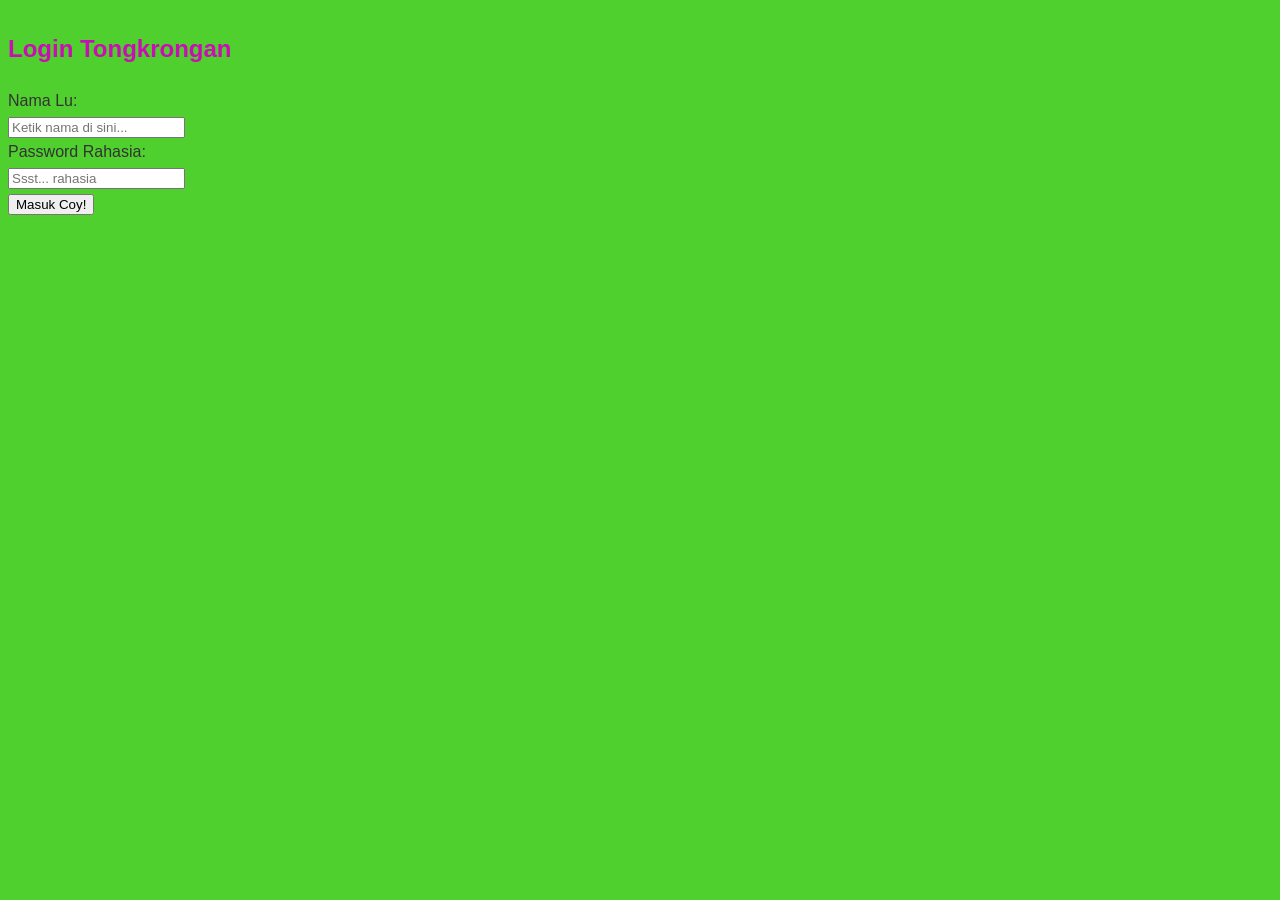
<file: index2.html>
<!DOCTYPE html>
<html lang="id">
<head>
    <!-- Bagian head ini KTP website, nggak akan kelihatan di layar putih -->
    <meta charset="UTF-8">
    <title>Login Barbarce</title>


    <!-- PENTING: Ini kabel penghubung biar HTML bisa baca CSS.
         Ibaratnya ini jalan tol yang nyambungin tulang sama kulit. -->
    <link rel="stylesheet" href="style.css">
</head>
<body>


    <!-- div adalah KARDUS. Kita bungkus form kita di dalam kardus ini
         biar nanti gampang digeser-geser ke tengah layar barengan.
         Kita kasih nama (class) "kardus-login" biar CSS gampang manggilnya. -->
    <div class="kardus-login">
       
        <!-- h2 itu buat judul gede, tapi nggak segede h1 -->
        <h2>Login Tongkrongan</h2>
       
        <form>
            <label>Nama Lu:</label><br>
            <!-- Tambahin id="inputNama" di sini -->
            <input type="text" id="inputNama" class="input-teks" placeholder="Ketik nama di sini..."><br>


            <label>Password Rahasia:</label><br>
            <input type="password" class="input-teks" placeholder="Ssst... rahasia"><br>


            <!-- Tambahin id="tombolLogin" di sini -->
            <button type="button" id="tombolLogin" class="tombol-gas">Masuk Coy!</button>
        </form>


    </div>


    <!-- PENTING: Colok kabel JS di sini, persis di atas tag penutup body -->
    <script src="script.js"></script>
</body>
</html>
</file>
<file: style.css>
/* Kita setel tampilan dasar seluruh layarnya dulu */
body {
    font-family: 'Segoe UI', Tahoma, Geneva, Verdana, sans-serif; /* Font modern, bukan Times New Roman */
    background-color: #4fd02e; /* Warna background biru super muda biar mata adem */
    color: #333; /* Teksnya abu-abu gelap, jangan hitam pekat biar nggak sakit mata */
    line-height: 1.6; /* Jarak antar baris teks dilegain dikit biar gampang dibaca */
}


/* Ini kardus utama kita, biar kontennya nggak nempel di ujung kiri layar */
.wadah-materi {
    background-color: white; /* Dalem kardusnya warna putih */
    max-width: 800px; /* Lebar kardusnya dibatesin max 800 pixel */
    margin: 40px auto; /* 40px dorong dari atas-bawah, 'auto' biar kardusnya ke tengah layar */
    padding: 30px; /* Bubble wrap dari dalem biar teksnya nggak nabrak tembok kardus */
    border-radius: 12px; /* Ujung kardus dibikin tumpul */
    box-shadow: 0 5px 15px rgba(0,0,0,0.1); /* Kasih bayangan tipis ala web modern */
}


/* Khusus h1 kita kasih warna dan garis bawah */
h1 {
    color: #e74c3c; /* Warna merah */
    text-align: center; /* Posisinya ditaruh di tengah */
    border-bottom: 3px solid #e74c3c; /* Garis bawah (bawahnya aja) tebal 3 pixel */
    padding-bottom: 10px; /* Jarak antara teks h1 ke garis bawahnya */
}


/* Khusus h2 kita kasih warna biru */
h2 {
    color: #ca0eb4;
    margin-top: 30px; /* Kasih jarak yang lumayan jauh dari konten di atasnya */
}


/* Moles tag hr (garis pembatas) biar nggak kaku */
hr {
    border: 0;
    border-top: 2px dashed #bdc3c7; /* Garisnya dibikin putus-putus (dashed) */
    margin: 25px 0; /* Kasih jarak atas dan bawahnya */
}


/* Moles pintu / link (tag a) */
a {
    color: #d35400; /* Warna oren */
    text-decoration: none; /* Ngilangin garis bawah bawaan link yang jadul */
    font-weight: bold; /* Teksnya ditebelin */
}


/* Efek pas link-nya disentuh mouse */
a:hover {
    color: #e67e22; /* Warnanya agak pudar dikit */
    text-decoration: underline; /* Garis bawahnya baru muncul pas disentuh */
}


/* Moles gambar biar responsif (ngikutin ukuran layar) */
img {
    max-width: 100%; /* Gambarnya nggak bakal melebihi lebar kardus */
    border-radius: 8px; /* Ujung fotonya dibikin tumpul */
}
</file>
